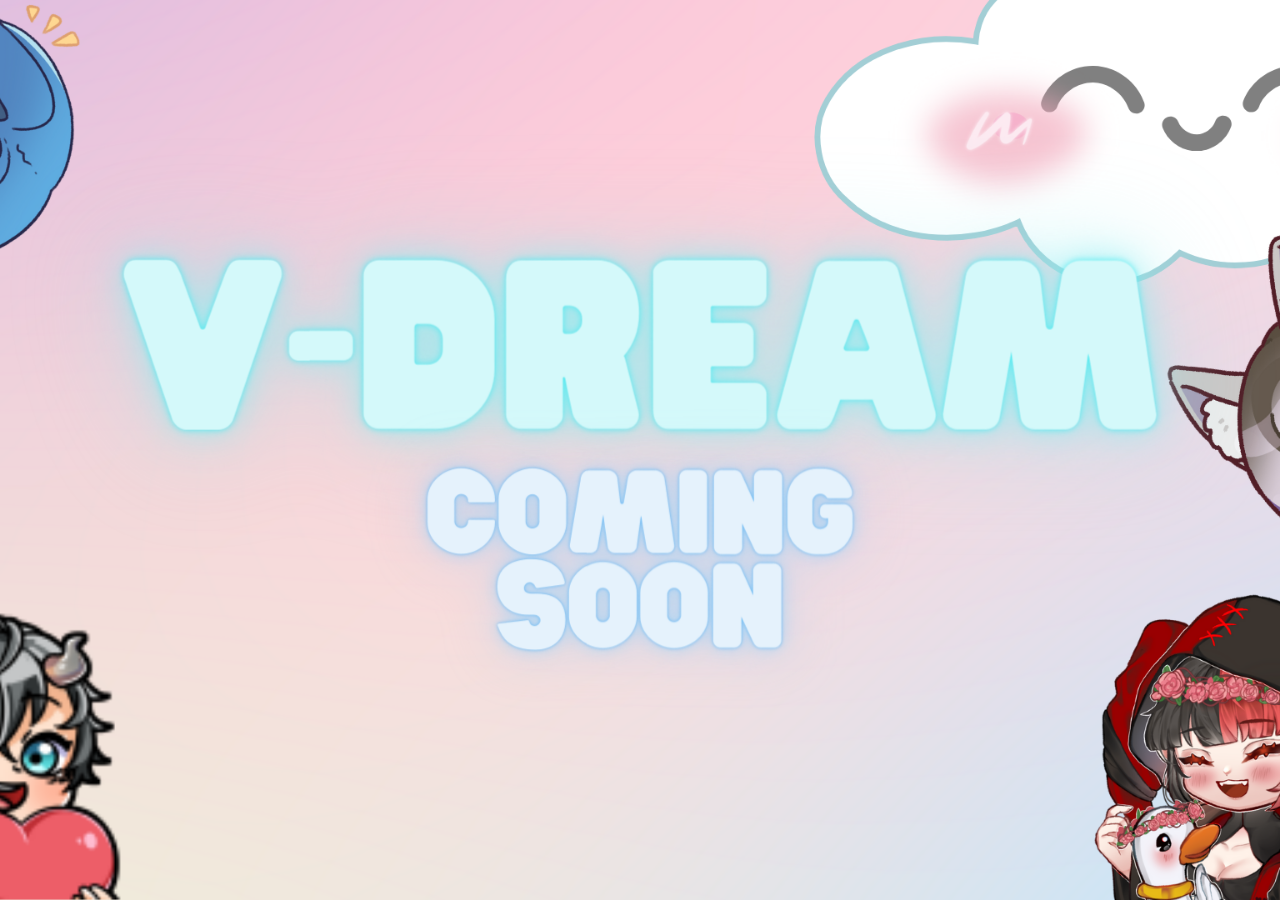
<file: index.html>
<!DOCTYPE html>
<html>
<head>
    <title>V-Dream</title>
<meta name="viewport" content="width=device-width, initial-scale=1">
<link rel="shortcut icon" type="image/x-icon" href="image/FAVICON_1.png?">
<style>
body, html {
  height: 100%;
  margin: 0;
}


.bg {
  /* The image used */
  background-image: url("image/logo.png");

  /* Full height */
  height: 100%; 

  /* Center and scale the image nicely */
  background-position: center;
  background-repeat: no-repeat;
  background-size: cover;
}
</style>
</head>
<body>
<div class="bg"></div>
</body>
</html>
</file>
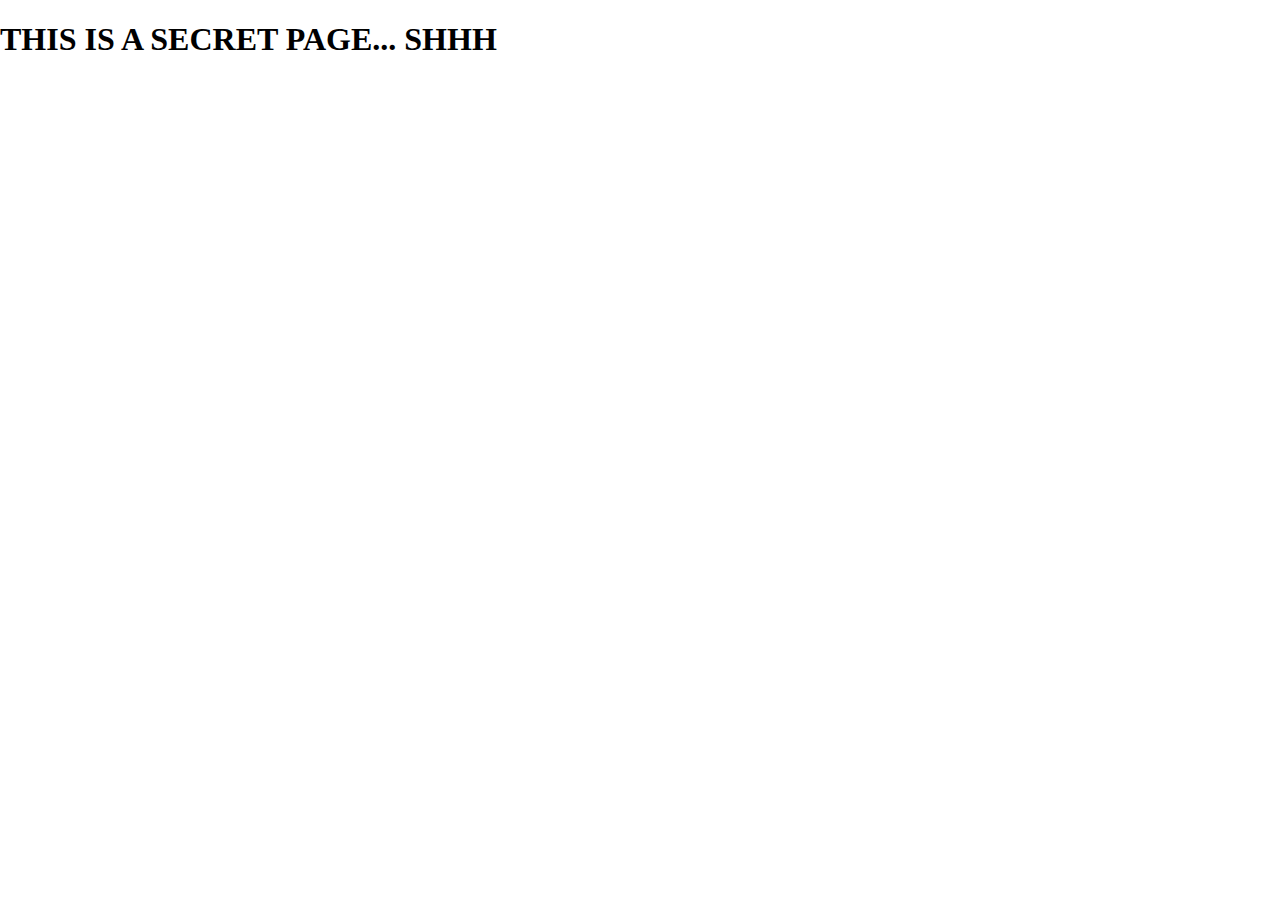
<file: wip/index.html>
<!DOCTYPE html>
<html>
<head>
	<title>V-Dream</title>
<meta name="viewport" content="width=device-width, initial-scale=1">
<link rel="shortcut icon" type="image/x-icon" href="../image/FAVICON_1.png?">
<h1>THIS IS A SECRET PAGE... SHHH</h1>
<style>
body, html {
  height: 100%;
  margin: 0;
}

</style>
</head>
<body>
<div class="bg"></div>
</body>
</html>
</file>
